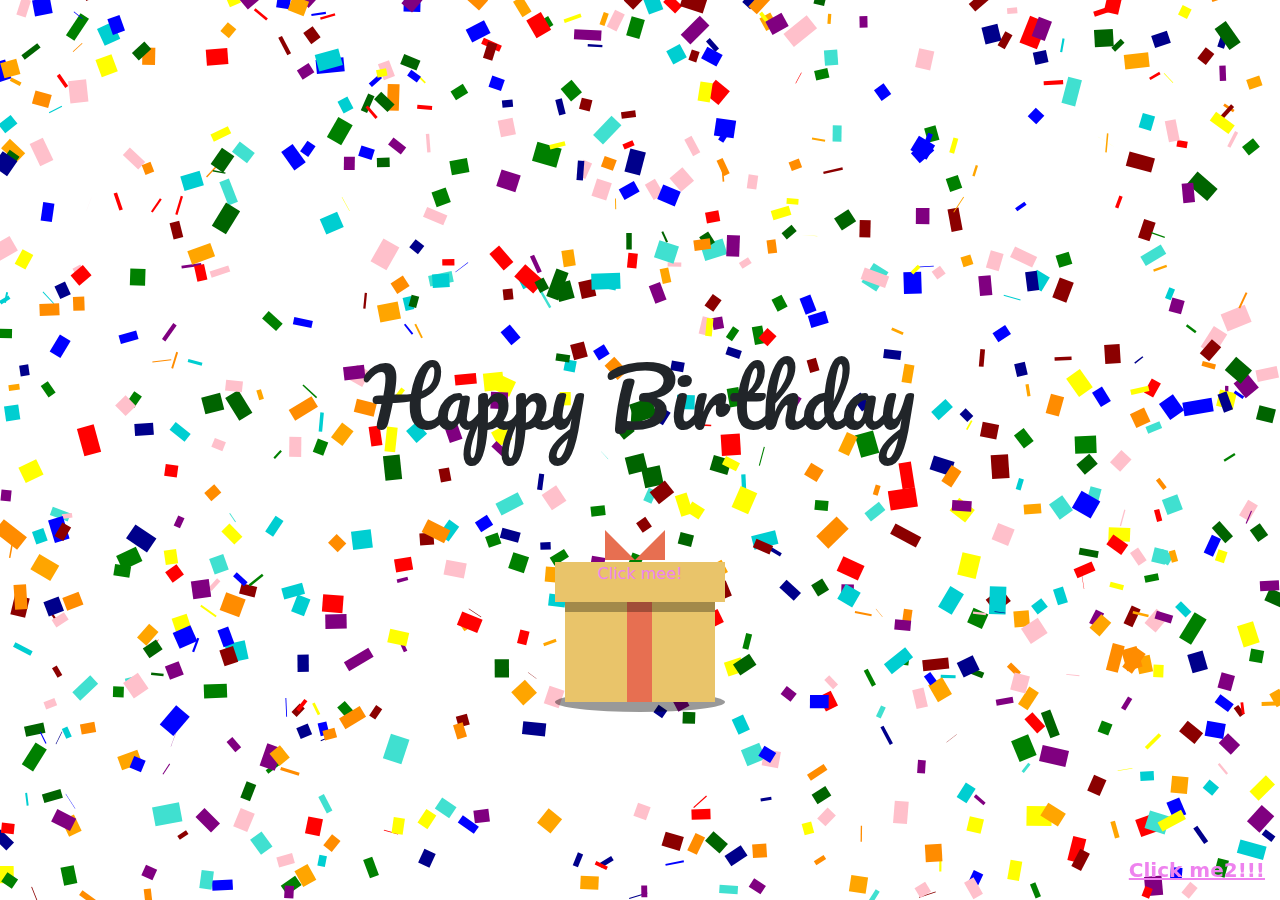
<file: index.html>
<!DOCTYPE html>
<html lang="en">
  <head>
    <meta charset="UTF-8" />

    <meta name="description" content="Sreken Rodenden MILA" />
    <meta name="viewport" content="width=device-width, initial-scale=1.0" />
    <link rel="stylesheet" href="./style.css" />
    <link
      href="https://cdn.jsdelivr.net/npm/bootstrap@5.3.3/dist/css/bootstrap.min.css"
      rel="stylesheet"
      integrity="sha384-QWTKZyjpPEjISv5WaRU9OFeRpok6YctnYmDr5pNlyT2bRjXh0JMhjY6hW+ALEwIH"
      crossorigin="anonymous"
    />
    <title>Birthday Card for Mila❤️</title>
  </head>
  <body>
    <div class="container">
      <div class="row">
        <div
          class="col h-100 d-flex flex-column align-items-center justify-content-center"
        >
          <h1 class="display-1 text-">Happy Birthday</h1>
          <div class="birthday-gift">
            <div class="gift">
              <input id="click" type="checkbox" />
              <label class="click" for="click">Click mee!</label>
              <div class="wishes">Happiest birthday MILA!!❤️❤️❤️</div>
            </div>
          </div>
          <div class="link"><a href="./happy_bday.html">Click me2!!!</a></div>
        </div>
      </div>
    </div>

    <canvas class="confetti" id="canvas"></canvas>
    <script src="./confetti.js"></script>
  </body>
</html>
</file>
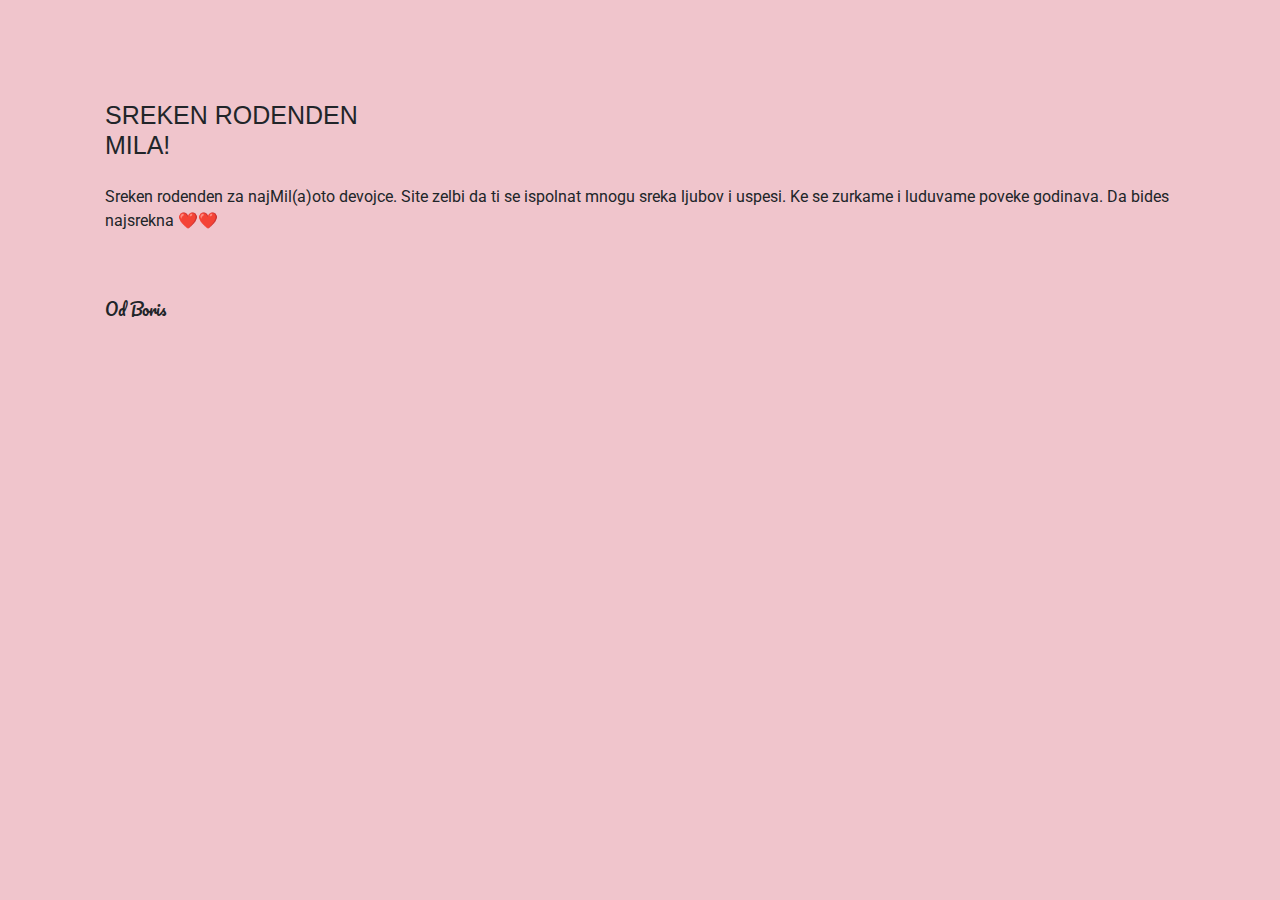
<file: happy_bday.html>
<!DOCTYPE html>
<html lang="en">
  <head>
    <meta charset="UTF-8" />
    <meta name="viewport" content="width=device-width, initial-scale=1.0" />
    <link
      href="https://cdn.jsdelivr.net/npm/bootstrap@5.3.3/dist/css/bootstrap.min.css"
      rel="stylesheet"
      integrity="sha384-QWTKZyjpPEjISv5WaRU9OFeRpok6YctnYmDr5pNlyT2bRjXh0JMhjY6hW+ALEwIH"
      crossorigin="anonymous"
    />
    <title>Happy Birthday</title>
    <style>
      @import url("https://fonts.googleapis.com/css2?family=Roboto:ital,wght@0,100;0,300;0,400;0,500;0,700;0,900;1,100;1,300;1,400;1,500;1,700;1,900&display=swap");
      @import url("https://fonts.googleapis.com/css2?family=Pacifico&display=swap");

      .my-5 {
        font-family: "Pacifico", cursive;
      }
      body {
        font-family: "Roboto", sans-serif;
        background-color: #f0c5cc;
      }
      h1 {
        font-family: sans-serif;
        font-weight: 500;
        font-size: 25px;
        margin-bottom: 25px;
      }
      .container {
        padding: 100px 35px;
      }
    </style>
  </head>
  <body>
    <div class="container">
      <div class="row">
        <h1>
          SREKEN RODENDEN <br />
          MILA!
        </h1>
        <p>
          Sreken rodenden za najMil(a)oto devojce. Site zelbi da ti se ispolnat
          mnogu sreka ljubov i uspesi. Ke se zurkame i luduvame poveke godinava.
          Da bides najsrekna ❤️❤️
        </p>
        <p class="my-5">Od Boris</p>
      </div>
    </div>
  </body>
</html>
</file>
<file: style.css>
@import url("https://fonts.googleapis.com/css2?family=Pacifico&display=swap");
body {
  background-image: url("https://static.vecteezy.com/system/resources/previews/030/205/727/non_2x/birthday-background-flat-lay-pink-gift-box-balloons-and-confetti-on-the-table-free-photo.jpg");
  background-position: top;
  background-size: cover;
  background-repeat: no-repeat;
}

h1 {
  font-family: "Pacifico", cursive;
}

.container,
.row {
  height: 100vh;
}
.confetti {
  max-width: 1910px;
  display: block;
  margin: 0 auto;
  user-select: none;
  position: absolute;
  z-index: -1;
  top: 0;
}

.birthday-gift {
  position: relative;
}

.birthday-gift:before {
  content: "";
  position: absolute;
  width: 170px;
  height: 20px;
  border-radius: 50%;
  background-color: rgba(0, 0, 0, 0.4);
  top: 240px;
  left: -10px;
}

input#click {
  display: none;
}

.gift {
  top: 150px;
  position: relative;
  width: 150px;
  height: 100px;
  background-color: #e9c46a;
}

.gift:before {
  content: "";
  position: absolute;
  width: 25px;
  height: 100px;
  background-color: #e76f51;
  left: 62px;
}

.gift:after {
  content: "";
  position: absolute;
  box-shadow: inset 0 10px rgba(0, 0, 0, 0.3);
  width: 150px;
  height: 100px;
}

.click {
  position: absolute;
  background-color: #e9c46a;
  width: 170px;
  height: 40px;
  top: -40px;
  left: -10px;
  transform-origin: bottom left;
  transition: 0.3s;
  cursor: pointer;
  text-align: center;
  color: violet;
}

.click:before {
  content: "";
  position: absolute;
  width: 25px;
  height: 40px;
  left: 69px;
}

.click:after {
  content: "";
  position: absolute;
  width: 5px;
  height: 0;
  border-bottom: 30px solid #e76f51;
  border-top: 30px solid #e76f51;
  border-left: 0px solid transparent;
  border-right: 30px solid transparent;
  transform: rotate(-90deg);
  left: 65px;
  top: -47px;
}

#click:checked + .click {
  transform: rotate(-110deg) scaleX(0.85);
}

.wishes {
  position: absolute;
  transition: 0.5s;
  color: #333;
  font-size: 20px;
  text-align: center;
  z-index: -1;
  left: 5px;
}

#click:checked ~ .wishes {
  transform: translateY(-100px);
}

#click:checked ~ .sparkles {
  display: block;
}

.sparkles {
  position: absolute;
  display: none;
  top: -15px;
  z-index: -2;
  left: 40px;
}

.spark1,
.spark2,
.spark3,
.spark4,
.spark5,
.spark6 {
  position: absolute;
  background-color: #fee440;
  border-radius: 50%;
  top: -9px;
  z-index: -1;
}

.spark1 {
  width: 8px;
  height: 8px;
  left: 30px;
  top: -9px;
  animation: fire 0.9s ease-in-out infinite, color 0.4s linear infinite;
}

.spark1:before {
  content: "";
  position: absolute;
  width: 5px;
  height: 5px;
  top: 8px;
  left: 11px;
  background-color: #fee440;
  border-radius: 50%;
}

.spark2 {
  width: 9px;
  height: 9px;
  left: 33px;
  top: -5px;
  animation: fire2 0.28s ease-in-out infinite, color 0.4s linear infinite;
}

.spark2:before {
  content: "";
  position: absolute;
  width: 5px;
  height: 5px;
  top: 12px;
  left: 3px;
  background-color: #fee440;
  border-radius: 50%;
}

.spark3 {
  width: 8.5px;
  height: 8.5px;
  left: 33px;
  top: -5px;
  animation: fire3 0.36s ease-in-out infinite, color2 0.4s linear infinite;
}

.spark3:before {
  content: "";
  position: absolute;
  width: 5px;
  height: 5px;
  top: 12px;
  left: -1px;
  background-color: #fee440;
  border-radius: 50%;
}

.spark4 {
  width: 7px;
  height: 7px;
  left: 27px;
  top: -5px;
  animation: fire2 0.24s ease-in-out infinite, color2 0.2s linear infinite;
}

.spark5 {
  width: 7px;
  height: 7px;
  left: 29px;
  top: -5px;
  animation: fire3 0.45s ease-in-out infinite, color 0.2s linear infinite;
}

.spark6 {
  width: 6px;
  height: 6px;
  left: 29px;
  top: -5px;
  animation: fire 0.35s ease-in-out infinite, color2 0.2s linear infinite;
}

.link {
  position: absolute;
  bottom: 15px;
  right: 15px;
  font-size: 20px;
}

.link a {
  color: violet;
  font-weight: bold;
}

@keyframes fire3 {
  100% {
    transform: translateX(20px) translateY(-93px);
    opacity: 0.3;
  }
}

@keyframes fire2 {
  100% {
    transform: translateX(-5px) translateY(-90px);
    opacity: 0.3;
  }
}

@keyframes fire {
  100% {
    transform: translateX(-25px) translateY(-95px);
    opacity: 0.3;
  }
}

@keyframes color {
  from {
    background-color: #d00000;
  }
  to {
    background-color: #0081a7;
  }
}

@keyframes color2 {
  from {
    background-color: #8cff00;
  }
  to {
    background-color: #1d2d44;
  }
}
</file>
